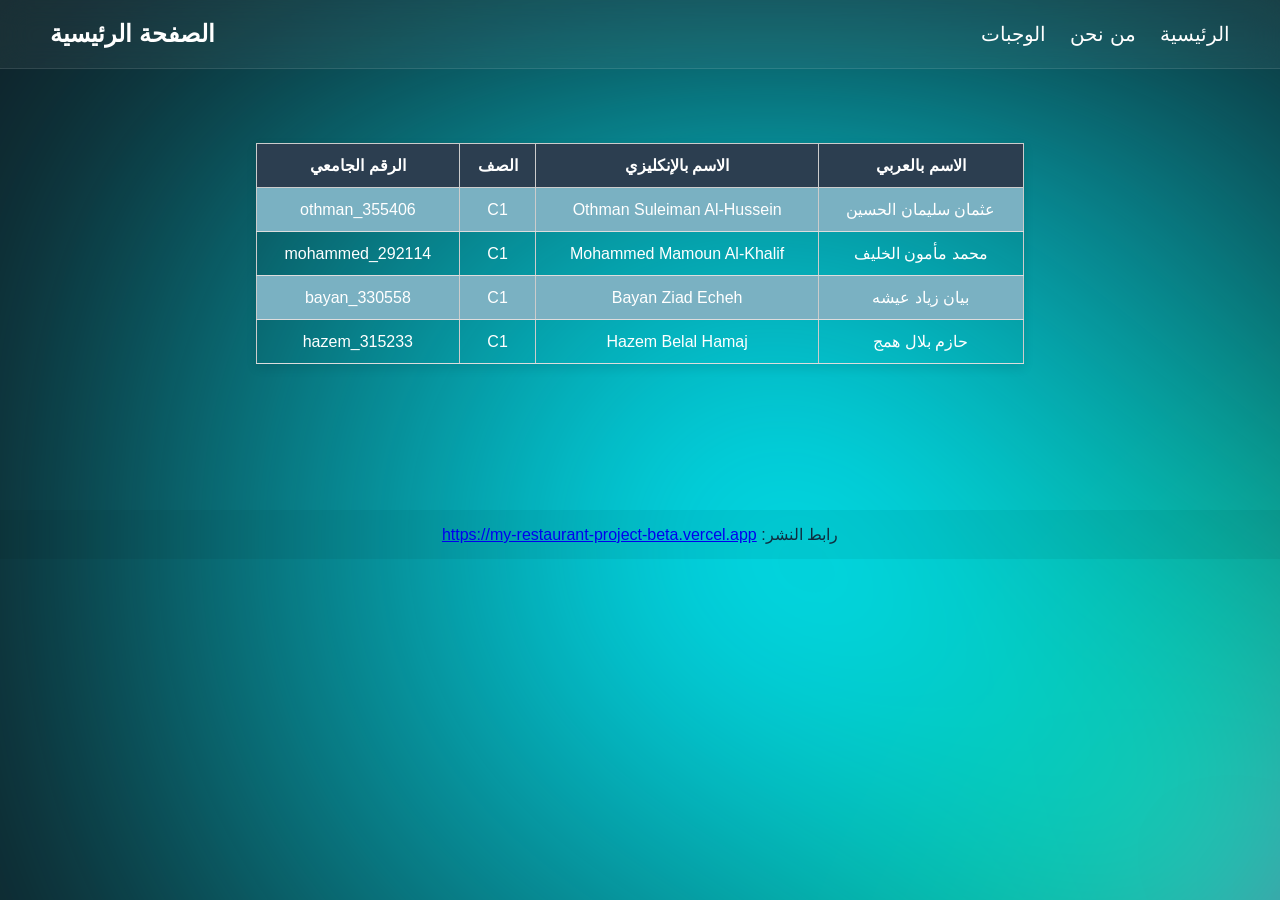
<file: index.html>
<!DOCTYPE html>
<html lang="en">
<head>
    <meta charset="UTF-8">
    <meta name="viewport" content="width=device-width, initial-scale=1.0" >
    <title>Home</title>
    <link rel="stylesheet" href="style.css"> <!-- ربط ملف CSS -->
</head>
<div class="background"></div>
<body>
    
    <header>

<h2>الصفحة الرئيسية</h2> <!-- عنوان رئيسي -->

<!-- قائمة التنقل -->
<nav>
<a href="index.html">الرئيسية</a>
<a href="AboutUs.html">من نحن</a>
<a href="Meals.html">الوجبات</a>
</nav>

</header>

<center>
<br><br><br>
<table border="1" dir="rtl" class="table">
<tr>
<th>الاسم بالعربي</th>
<th>الاسم بالإنكليزي</th>
<th> الصف</th>
<th>الرقم الجامعي</th>
</tr>

<tr>
<td>عثمان سليمان الحسين</td>
<td> Othman Suleiman Al-Hussein</td>
<td>C1</td>
 <td>othman_355406</td>
</tr>

<tr>
<td>محمد مأمون الخليف</td>
<td>Mohammed Mamoun Al-Khalif</td>
<td>C1</td>
 <td>mohammed_292114</td>
</tr>

<tr>
<td>بيان زياد عيشه</td>
<td>Bayan Ziad Echeh</td>
<td>C1</td>
 <td>bayan_330558</td>
</tr>

<tr>
<td>حازم بلال همج</td>
<td>Hazem Belal Hamaj</td>
<td>C1</td>
 <td>hazem_315233</td>
</tr>
</table>

</center>
<br><br><br><br><br><br><br>
<footer>
<p dir="rtl" >رابط النشر: <a href="https://my-restaurant-project-beta.vercel.app">
https://my-restaurant-project-beta.vercel.app</a> </p> <!-- رابط الموقع -->
</footer>

</body>
</html>
</file>
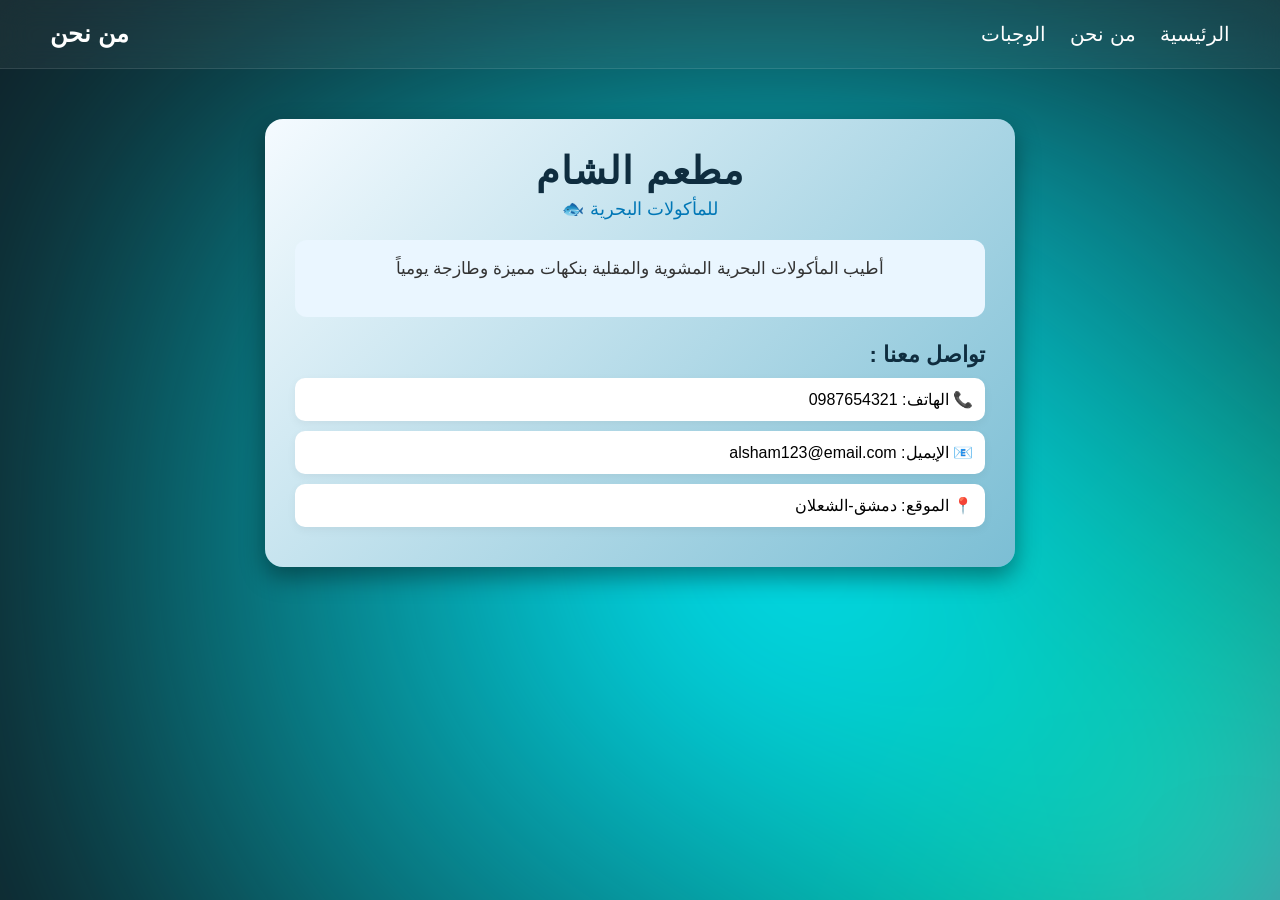
<file: AboutUs.html>
<!DOCTYPE html>
<html lang="ar">
<head dir="rtl">
<meta charset="UTF-8">
<title>About Us</title>
<link rel="stylesheet" href="style.css">
</head>

<body>
 <div class="background"></div>
    <body>
        <header>
<h1> من نحن</h1> <!-- عنوان رئيسي -->

<!-- قائمة التنقل -->
<nav>
<a href="index.html">الرئيسية</a> 
<a href="AboutUs.html">من نحن</a> 
<a href="Meals.html">الوجبات</a>
</nav>
</header>
<section>
    <h1>مطعم الشام</h1>
    <p>🐟 للمأكولات البحرية</p>

    <!-- وصف المطعم -->
    <div class="description">
    
        <p>
            أطيب المأكولات البحرية المشوية والمقلية بنكهات مميزة وطازجة يومياً
        </p>
    </div>

    <!-- معلومات التواصل -->
    <div class="contact" dir="rtl">

        <h3> تواصل معنا : </h3>

        <p>📞 الهاتف:   0987654321</p>

        <p>📧 الإيميل: alsham123@email.com</p>

        <p>📍 الموقع:  دمشق-الشعلان </p>

    </div>

</section>


</body>
</html>
</file>
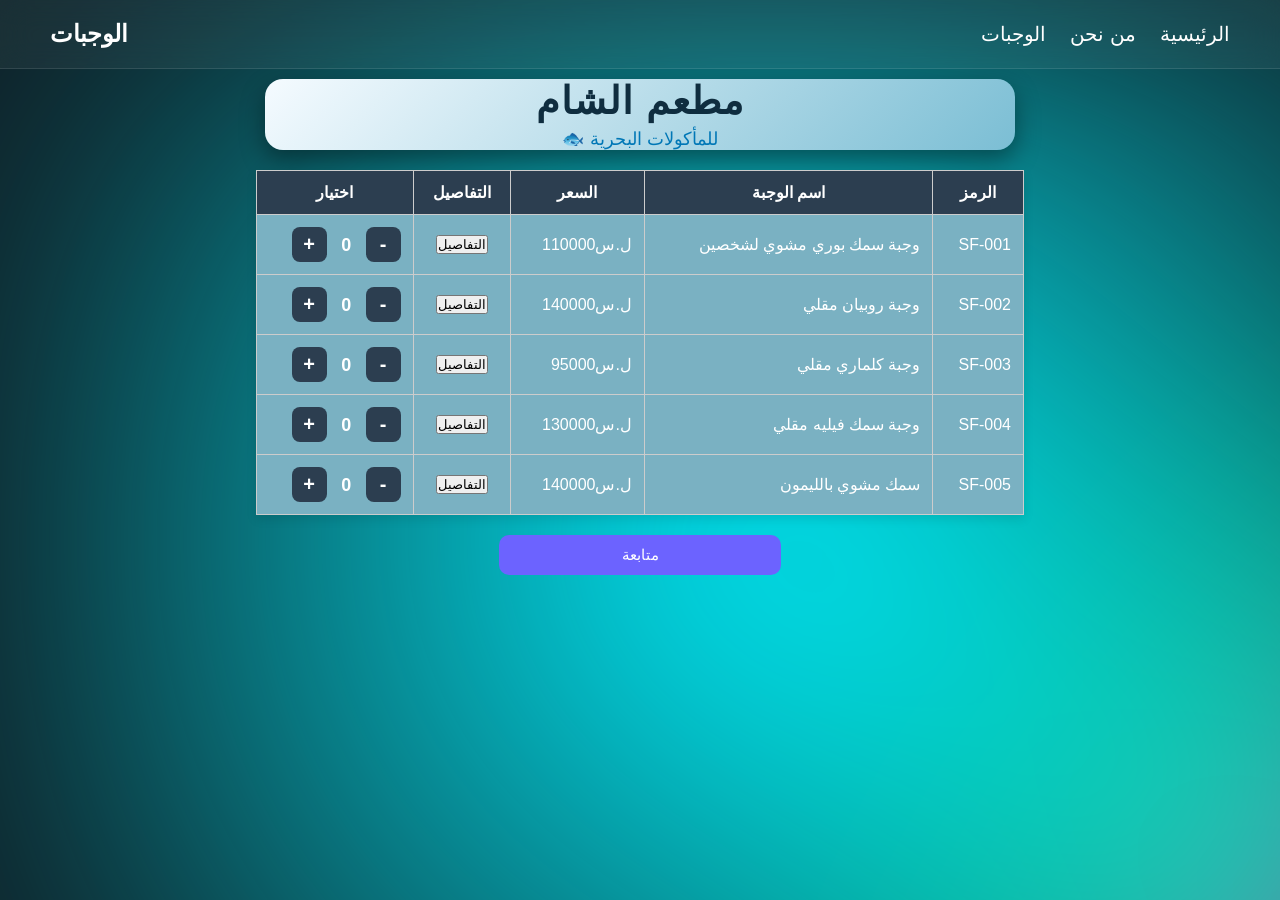
<file: Meals.html>
<!DOCTYPE html>
<html lang="ar">
<head>
<meta charset="UTF-8">
<title>Meals</title>

<link rel="stylesheet" href="style.css">
<script src="myFunctions.js"></script>
<script src="https://code.jquery.com/jquery-3.6.0.min.js"></script>

</head>

<body>

<div class="background"></div>

<header >
<h1> الوجبات</h1>
<nav>
<a href="index.html">الرئيسية</a> 
<a href="AboutUs.html">من نحن</a> 
<a href="Meals.html">الوجبات</a>
</nav>
</header>

<center>
<section style="height: 10%; padding: 0; margin: 10px;">
<h1>مطعم الشام</h1>
<p> 🐟 للمأكولات البحرية</p>
</section></center>


<table border="1" dir="rtl">
<tr>
<th>الرمز</th>
<th>اسم الوجبة</th>
<th>السعر</th>
<th>التفاصيل</th>
<th>اختيار</th>
</tr>

<!-- ================== وجبة 1 ================== -->
<tr>
<td>SF-001</td>
<td> وجبة سمك بوري مشوي لشخصين</td>
<td> ل.س110000</td>
<td align="center">
<button onclick="toggleDetails('d1')">التفاصيل</button>
</td>

<td>
<button class="qty-btn" onclick="changeQty(this,-1)">-</button>
<span class="qty">0</span>
<button class="qty-btn" onclick="changeQty(this,1)">+</button>
<span class="price" style="display:none;">110000</span>
</td>
</tr>

<tr id="d1" style="display:none;">
<td colspan="5">
<pre>
المطبخ: المصري . 

<img src="صور/وجبة 1.jpg">

تصنيف الطعام : مأكوالت بحرية  
📝 المكونات:  
4 سمكات بوري أحمر، مغسول ومنظف.  
بضعة أوراق من األوريجانو الطازج، مقطعة. 
1 ملعقة صغيرة من ملح الطعام. 
1 ملعقة صغيرة من الفلفل األسود المطحون. 

الصلصة:
1 ملعقة كبيرة من زيت الزيتون.  
3 فصوص ثوم مقشرة ومقطعة بشكل ناعم. 
1 حبة فلفل أحمر طازج، منزوعة البذور ومقطعة إلى شرائح رفيعة.  
بضعة أغصان من إكليل الجبل الطازجة. 
6 حبات طماطم طرية، مفرومة. 
نص ليمونة معصورة.  
ضمة صغيرة من البقدونس الطازج المفروم.

</pre>
</td>
</tr>

<!-- ================== وجبة 2 ================== -->
<tr>
<td>SF-002</td>
<td> وجبة روبيان مقلي</td>
<td> ل.س140000</td>
<td align="center">
<button onclick="toggleDetails('d2')">التفاصيل</button>
</td>

<td>
<button class="qty-btn" onclick="changeQty(this,-1)">-</button>
<span class="qty">0</span>
<button class="qty-btn" onclick="changeQty(this,1)">+</button>
<span class="price" style="display:none;">140000</span>
</td>
</tr>

<tr id="d2" style="display:none;">
<td colspan="5">
<pre>
 المطبخ: الآسيوي.

 <img src="صور/وجبة 2.jpg">

تصنيف الطعام: مأكولات بحرية.
📝 المكونات:
 الروبيان:500 غرام روبيان مقشر.
1 كوب طحين.
1 بيضة.
1 ملعقة صغيرة ملح.
1 ملعقة صغيرة فلفل.

الصلصة:
2 ملعقة كبيرة صوص صويا.
1 ملعقة كبيرة عسل.
1 ملعقة صغيرة ثوم مفروم.
عصير ليمون .

</pre>
</td>
</tr>

<!-- ================== وجبة 3 ================== -->
<tr>
<td>SF-003</td>
<td> وجبة كلماري مقلي  </td>
<td> ل.س95000</td>
<td align="center">
<button onclick="toggleDetails('d3')">التفاصيل</button>
</td>

<td>
<button class="qty-btn" onclick="changeQty(this,-1)">-</button>
<span class="qty">0</span>
<button class="qty-btn" onclick="changeQty(this,1)">+</button>
<span  class="price" style="display:none;">95000</span>
</td>
</tr>

<tr id="d3" style="display:none;">
<td colspan="5">
<pre>
 المطبخ: الإيطالي.

 <img src="صور/وجبة 3.jpg">

تصنيف الطعام: مأكولات بحرية.
📝 المكونات:
 الكلماري:500 غرام كلماري مقطع حلقات.
1 كوب طحين.
1 ملعقة صغيرة ملح.
1 ملعقة صغيرة فلفل.

الصلصة:  
عصير ليمون.
مايونيز.
ثوم مفروم.

</pre>
</td>
</tr>

<!-- ================== وجبة 4 ================== -->
<tr>
<td>SF-004</td>
<td>   وجبة سمك فيليه مقلي </td>
<td> ل.س130000</td>
<td align="center">
<button onclick="toggleDetails('d4')">التفاصيل</button>
</td>

<td>
<button class="qty-btn" onclick="changeQty(this,-1)">-</button>
<span class="qty">0</span>
<button class="qty-btn" onclick="changeQty(this,1)">+</button>
<span class="price" style="display:none;">130000</span>
</td>
</tr>

<tr id="d4" style="display:none;">
<td colspan="5">
<pre>
المطبخ: العالمي  .
    
<img src="صور/وجبة 4.jpg">

تصنيف الطعام: مأكولات بحرية.
📝 المكونات:
 السمك:4 قطع فيليه سمك.
1 كوب بقسماط.
1 بيضة.
ملح وفلفل.

الصلصة:
مايونيز.
كاتشب.
عصير ليمون.

</pre>
</td>
</tr>

<!-- ================== وجبة 5 ================== -->
<tr>
<td>SF-005</td>
<td>  سمك مشوي بالليمون    </td>
<td> ل.س140000</td>
<td align="center">
<button onclick="toggleDetails('d5')">التفاصيل</button>
</td>
<td>
<button class="qty-btn" onclick="changeQty(this,-1)">-</button>
<span class="qty">0</span>
<button class="qty-btn" onclick="changeQty(this,1)">+</button>
<span class="price" style="display:none;">140000</span>
</td>
</tr>

<tr id="d5" style="display:none;">
<td colspan="5">
<pre>
المطبخ: المتوسطي  .
    
<img src="صور/وجبة 5.jpg">

📝 المكونات:
 السمك:2 سمكة كاملة (دنيس أو قاروص) منظفة.
2 ملعقة كبيرة عصير ليمون.
2 ملعقة كبيرة زيت زيتون.
1 ملعقة صغيرة ملح.
1 ملعقة صغيرة فلفل أسود.
2 فص ثوم مفروم.

الصلصة:
1 ملعقة كبيرة زيت زيتون.
عصير نصف ليمونة.
بقدونس مفروم.
رشة ملح.

</pre>
</td>
</tr>

</table>

<!-- زر متابعة -->
<center>
<button onclick="showForm()" class="button">متابعة</button>
<div id="formDiv" style="display:none;">
<h2>نموذج الطلب</h2>
<form onsubmit="return validateForm()">
<input type="text" id="name" placeholder="الاسم الكامل"><br>
<input type="number" id="nid" placeholder="الرقم الوطني" oninput="detectProvince()"><br>
<span id="province" style="color:green;"></span><br>
<input type="text" id="address" placeholder="موقعك بالتفصيل"><br>
<input type="text" id="phone" placeholder="رقم الموبايل"><br>
<input type="date" id="date" ><br>
<input type="email" id="email" placeholder="الإيميل"><br>
<button type="submit" class="button" style="width:100%;">إرسال</button>
</form>
</div>
</center>




</body>
</html>
</file>
<file: style.css>
/* تحديد إعدادات عامة لكل العناصر  والصفحات*/
*{
  margin:0; /* إزالة المسافات الخارجية الافتراضية */
  padding:0; /* إزالة المسافات الداخلية الافتراضية */
  box-sizing:border-box; /* يخلي العرض والطول يشملوا البادينغ والحدود */
  font-family: 'Segoe UI', sans-serif; /* نوع الخط */}
/* تنسيق الصفحة بالكامل */
body{
  height:100vh; /* ارتفاع الصفحة كامل الشاشة */
  background:#0f2027; /* لون خلفية أساسي داكن */
  overflow-x:hidden; /* منع سكرول أفقي */
  color:white; /* لون النص أبيض */}
/* خلفية الألوان المتحركة */
.background{
  position:fixed; /* تثبيت العنصر بالخلف */
  width:200%; /* عرض أكبر من الشاشة ليعطي حركة */
  height:200%; /* ارتفاع أكبر من الشاشة */
  background: 
      radial-gradient(circle at 30% 30%, #00f2ff, transparent 40%), /* دائرة لون سماوي */
      radial-gradient(circle at 70% 70%, #ff00c8, transparent 40%), /* دائرة لون وردي */
      radial-gradient(circle at 50% 50%, #00ff88, transparent 40%); /* دائرة لون أخضر */
  animation: move 15s infinite alternate; /* تشغيل حركة اسمها move */
  z-index:-1; /* إرسال العنصر للخلف */
  filter: blur(120px); /* تمويه قوي ليعطي تأثير ناعم */}
/* تعريف حركة الخلفية */
@keyframes move{
  0%{ transform: translate(-10%, -10%) } /* بداية الحركة */
  100%{ transform: translate(10%, 10%) } /* نهاية الحركة */}
/* تنسيق الهيدر */
header{
  display:flex; /* استخدام نظام flex */
  justify-content:space-between; /* توزيع العناصر يمين ويسار */
  align-items:center; /* توسيط عمودي */
  padding:20px 50px; /* مسافات داخلية */
  backdrop-filter: blur(15px); /* تأثير زجاجي */
  background:rgba(255,255,255,0.05); /* لون شفاف */
  border-bottom:1px solid rgba(255,255,255,0.1); /* خط سفلي خفيف */}
/* عنوان الهيدر */
header h1{
  font-size:24px; /* حجم الخط */}
/* الروابط */
nav a{
  font-size: 20px;
  margin-left:20px; /* مسافة بين الروابط */
  text-decoration:none; /* إزالة الخط تحت الرابط */
  color:white; /* لون النص */
  position:relative; /* لحتى نستخدم ::after */}
/* الخط السفلي المتحرك تحت الرابط */
nav a::after{
  content:""; /* عنصر وهمي */
  position:absolute; /* تحديد موقعه */
  width:0%; /* يبدأ بدون عرض */
  height:2px; /* سماكة الخط */
  background:#00f2ff; /* لون الخط */
  left:0; /* يبدأ من اليسار */
  bottom:-5px; /* تحت النص */
  transition:0.3s; /* سرعة الحركة */}
/* عند تمرير الماوس */
nav a:hover::after{
  width:100%; /* الخط يتمدد بالكامل */}









/* تنسيق الصفحة الرئيسية   */
.table {
width: 60%; /*عرض الجدول  */
margin: 20px auto; /* مسافة من الأعلى والأسفل + توسيط الجدول */
border-collapse: collapse; /* دمج الحدود بين الخلايا لتظهر بشكل متصل */
font-family: Arial, sans-serif; /* نوع الخط داخل الجدول */
box-shadow: 0 4px 10px rgba(0,0,0,0.1); /* ظل خفيف حول الجدول  */}
.table th {
background-color: #2c3e50; /* لون خلفية رأس الجدول */
color: white; /* لون النص داخل الرأس */
padding: 12px; /* مسافة داخلية داخل الخلية */
text-align: center; /* توسيط النص */
font-size: 16px; /* حجم الخط */}
.table td {
padding: 12px; /* مسافة داخلية للخلايا */
text-align: center; /* توسيط النص داخل الخلية */
border-bottom: 1px solid #ddd; /* خط خفيف أسفل كل خلية */}
.table tr:nth-child(even) {
background-color: #7ab1c2; /* تلوين الصفوف الزوجية   */}
.table tr:hover {
background-color: #d6eaf8; /* تغيير لون الصف عند مرور الماوس */
transition: 0.3s; /* جعل تغيير اللون تدريجي وسلس */}
.table, th, td {
border: 1px solid #ccc; /* إضافة حدود خفيفة للجدول والخلايا */}










/*   تنسيق صفحة من نحن   */
/* الحاوية الرئيسية (الـ section كامل) */
section {
  max-width: 750px; /* يحدد عرض المحتوى وما يخليه يتمدد كثير */
  margin: 50px auto; /* يوسّط القسم بالصفحة مع مسافة فوق وتحت */
  padding: 30px; /* مسافة داخلية بين المحتوى وحدود الصندوق */
  font-family: Arial, sans-serif; /* نوع الخط */
  background: linear-gradient(135deg, #f5fbff, #7bbed4); /* تدرج لوني خفيف يعطي شكل عصري */
  border-radius: 18px; /* يجعل الزوايا دائرية */
  box-shadow: 0 10px 25px rgba(0, 0, 0, 0.4); /* ظل خفيف يعطي عمق */
  text-align: center; /* يوسّط النص داخل القسم */}
/* اسم المطعم (h1) */
section h1 {
  font-size: 38px; /* حجم الخط كبير لتمييز الاسم */
  color: #0f2d3f; /* لون أزرق غامق أنيق */
  margin-bottom: 5px; /* مسافة صغيرة تحت العنوان */
  letter-spacing: 1px; /* يوسع الحروف شوي ليعطي شكل أنيق */}
/* الوصف الصغير تحت الاسم */
section  p {
  font-size: 18px; /* حجم متوسط للنص */
  color: #0077b6; /* لون أزرق بحري */
  margin-bottom: 20px; /* مسافة تحت النص */}
/* صندوق الوصف */
.description {
  margin: 20px 0; /* مسافة فوق وتحت */
  padding: 15px; /* مسافة داخلية */
  background: #eaf6ff; /* خلفية زرقاء فاتحة */
  border-radius: 12px; /* زوايا دائرية */}
/* نص الوصف */
.description p {
  font-size: 17px; /* حجم مناسب للقراءة */
  color: #333; /* لون رمادي غامق */
  line-height: 1.6; /* تباعد بين الأسطر لتحسين القراءة */}
/* عنوان معلومات التواصل */
.contact h3 { color: black;
  text-align: right;
  margin-top: 25px; /* مسافة فوق العنوان */
  font-size: 22px; /* حجم واضح */
  color: #0f2d3f; /* لون متناسق مع التصميم */}
/* كل سطر من معلومات التواصل */
.contact p {color: black;
  text-align: right;
  font-size: 16px; /* حجم النص */
  background: #ffffff; /* خلفية بيضاء */
  margin: 10px auto; /* مسافة بين العناصر وتوسيطها */
  padding: 12px; /* مسافة داخلية */
  width: 100%; /* عرض العنصر */
  border-radius: 10px; /* زوايا دائرية */
  box-shadow: 0 3px 10px rgba(0,0,0,0.05); /* ظل خفيف */
  gap: 10px; /* مسافة بين الأيقونة والنص */
  transition: 0.3s; /* حركة ناعمة عند التغيير */}
/* تأثير عند المرور بالماوس */
.contact p:hover {
  background: #dff3ff; /* تغيير لون الخلفية */
  transform: scale(1.03); /* تكبير بسيط يعطي حركة جميلة */}






/*   تنسيق صفحة  الوجبات   */
table {
width: 60%; /*عرض الجدول  */
margin: 20px auto; /* مسافة من الأعلى والأسفل + توسيط الجدول */
border-collapse: collapse; /* دمج الحدود بين الخلايا لتظهر بشكل متصل */
font-family: Arial, sans-serif; /* نوع الخط داخل الجدول */
box-shadow: 0 4px 10px rgba(0,0,0,0.1); /* ظل خفيف حول الجدول  */}
th {
background-color: #2c3e50; /* لون خلفية رأس الجدول */
color: white; /* لون النص داخل الرأس */
padding: 12px; /* مسافة داخلية داخل الخلية */
text-align: center; /* توسيط النص */
font-size: 16px; /* حجم الخط */}
td {
padding: 12px; /* مسافة داخلية للخلايا */

border-bottom: 1px solid #ddd; /* خط خفيف أسفل كل خلية */}
tr:nth-child(even) {
background-color: #7ab1c2; /* تلوين الصفوف الزوجية   */}
table, th, td {
border: 1px solid #ccc; /* إضافة حدود خفيفة للجدول والخلايا */}



form {
width: 380px;
background: #ffffff;
padding: 25px;
border-radius: 16px;
border: 1px solid rgba(0,0,0,0.08);
box-shadow: 0 15px 30px rgba(0,0,0,0.15);
}



form input {
width: 100%;
padding: 10px 12px;
margin-bottom: 12px;
border-radius: 10px;
border: 1px solid #ddd;
outline: none;
transition: 0.3s;
font-size: 14px;
}

/* عند الضغط */
form input:focus
{
border-color: #6c63ff;
box-shadow: 0 0 6px rgba(108, 99, 255, 0.3);
}


.button {
width: 22%;
padding: 11px;
border: none;
border-radius: 10px;
background: #6c63ff;
color: white;
font-size: 15px;
cursor: pointer;
transition: 0.3s;
}

.button:hover {
background: #5146d8;
transform: translateY(-1px);
}



/* أزرار + و - */
.qty-btn {
  width: 35px;
  height: 35px;
  font-size: 20px;
  font-weight: bold;
  border: none;
  border-radius: 8px;
  cursor: pointer;
  background-color: #2c3e50;
  color: white;
  transition: 0.2s;
}

/* عند المرور */
.qty-btn:hover {
  background-color: #34495e;
  transform: scale(1.1);
}

/* رقم الكمية */
.qty {
  font-size: 18px;
  margin: 0 10px;
  font-weight: bold;
}



footer{
color: #0f2d3f;
  text-align:center; /* توسيط النص */
  padding:15px; /* مسافة داخلية */
  background:rgba(0, 0, 0, 0.05); /* خلفية شفافة */
}
</file>
